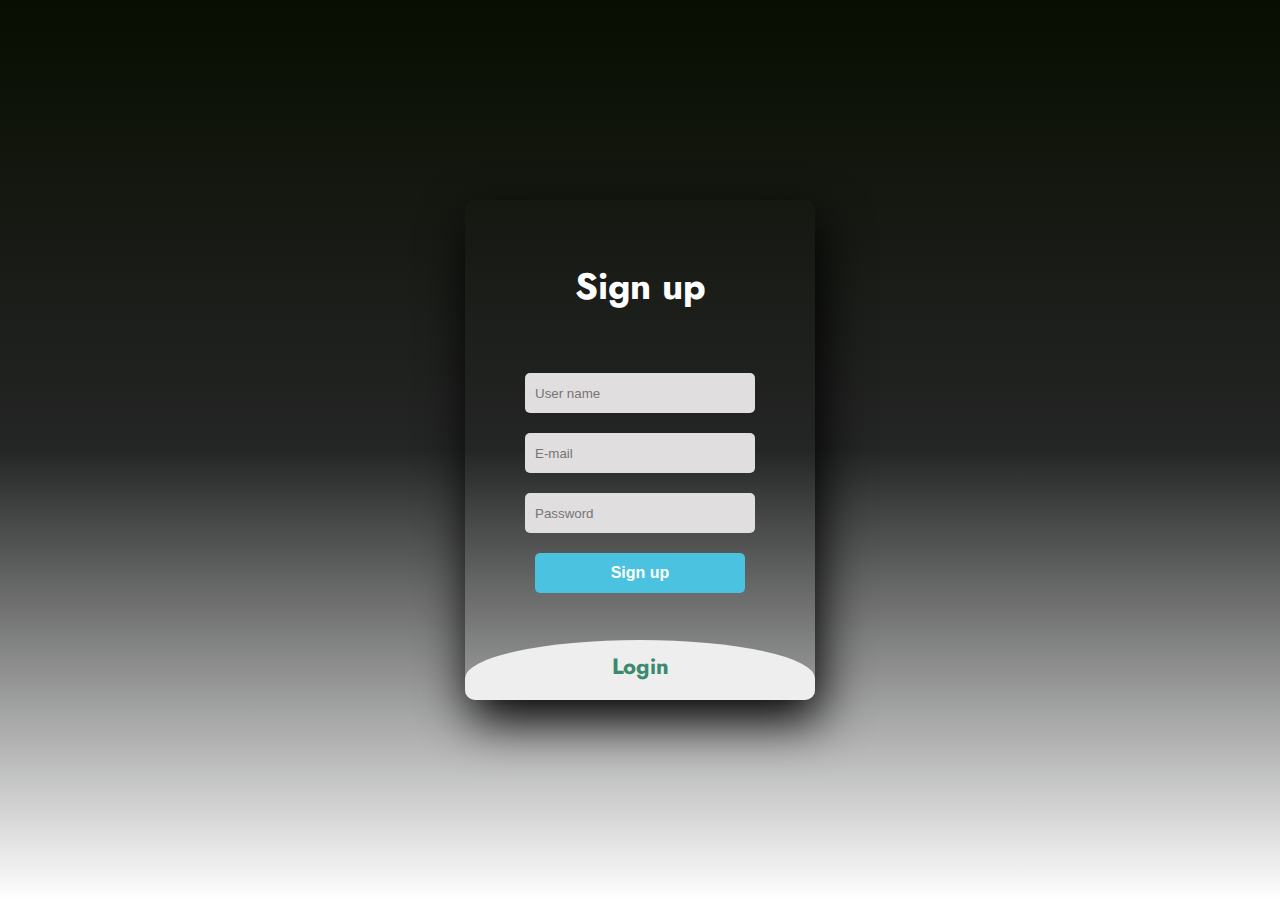
<file: index1.html>
<!DOCTYPE html>
<html lang="en">
<head>
    <meta charset="UTF-8">
    <meta http-equiv="X-UA-Compatible" content="IE=edge">
    <meta name="viewport" content="width=device-width, initial-scale=1.0">
    <title>Document</title>
    <link rel="stylesheet" type="text/css" href="style.css">
    <link href="https://fonts.googleapis.com/css2?family=Jost:wght@500&display=swap" rel="stylesheet">
</head>
<body>
	<div class="main">  	
		<input type="checkbox" id="chk" aria-hidden="true">

			<div class="signup">
				<form>
					<label for="chk" aria-hidden="true">Sign up</label>
					<input type="text" name="txt" placeholder="User name" required="">
					<input type="email" name="email" placeholder="E-mail" required="">
					<input type="password" name="pswd" placeholder="Password" required="">
					<button>Sign up</button>
				</form>
			</div>

			<div class="login">
				<form action="index.html">
					<label for="chk" aria-hidden="true">Login</label>
					<input type="email" name="email" placeholder="E-mail" required="">
					<input type="password" name="pswd" placeholder="Password" required="">
					<button>Login</button>
				</form>
			</div>
	</div>
</body>
</html>
</file>
<file: style.css>
body{
	margin: 0;
	padding: 0;
	display: flex;
	justify-content: center;
	align-items: center;
	min-height: 100vh;
	font-family: 'Jost', sans-serif;
	background: linear-gradient(to bottom, #080e01, #242525, #ffffff);
}
.main{
	width: 350px;
	height: 500px;
	background: rgb(129, 203, 51);
	overflow: hidden;
	background: url("https://doc-08-2c-docs.googleusercontent.com/docs/securesc/68c90smiglihng9534mvqmq1946dmis5/fo0picsp1nhiucmc0l25s29respgpr4j/1631524275000/03522360960922298374/03522360960922298374/1Sx0jhdpEpnNIydS4rnN4kHSJtU1EyWka?e=view&authuser=0&nonce=gcrocepgbb17m&user=03522360960922298374&hash=tfhgbs86ka6divo3llbvp93mg4csvb38") no-repeat center/ cover;
	border-radius: 10px;
	box-shadow: 5px 20px 50px #000;
}
#chk{
	display: none;
}
.signup{
	position: relative;
	width:100%;
	height: 100%;
}
label{
	color: #fff;
	font-size: 2.3em;
	justify-content: center;
	display: flex;
	margin: 60px;
	font-weight: bold;
	cursor: pointer;
	transition: .5s ease-in-out;
}
input{
	width: 60%;
	height: 20px;
	background: #e0dede;
	justify-content: center;
	display: flex;
	margin: 20px auto;
	padding: 10px;
	border: none;
	outline: none;
	border-radius: 5px;
}
button{
	width: 60%;
	height: 40px;
	margin: 10px auto;
	justify-content: center;
	display: block;
	color: #fff;
	background: #4ac2e0;
	font-size: 1em;
	font-weight: bold;
	margin-top: 20px;
	outline: none;
	border: none;
	border-radius: 5px;
	transition: .2s ease-in;
	cursor: pointer;
}
button:hover{
	background: #b844a7;
}
.login{
	height: 460px;
	background: #eee;
	border-radius: 60% / 10%;
	transform: translateY(-180px);
	transition: .8s ease-in-out;
}
.login label{
	color: #3b8a6d;
	transform: scale(.6);
}

#chk:checked ~ .login{
	transform: translateY(-500px);
}
#chk:checked ~ .login label{
	transform: scale(1);	
}
#chk:checked ~ .signup label{
	transform: scale(.6);
}
</file>
